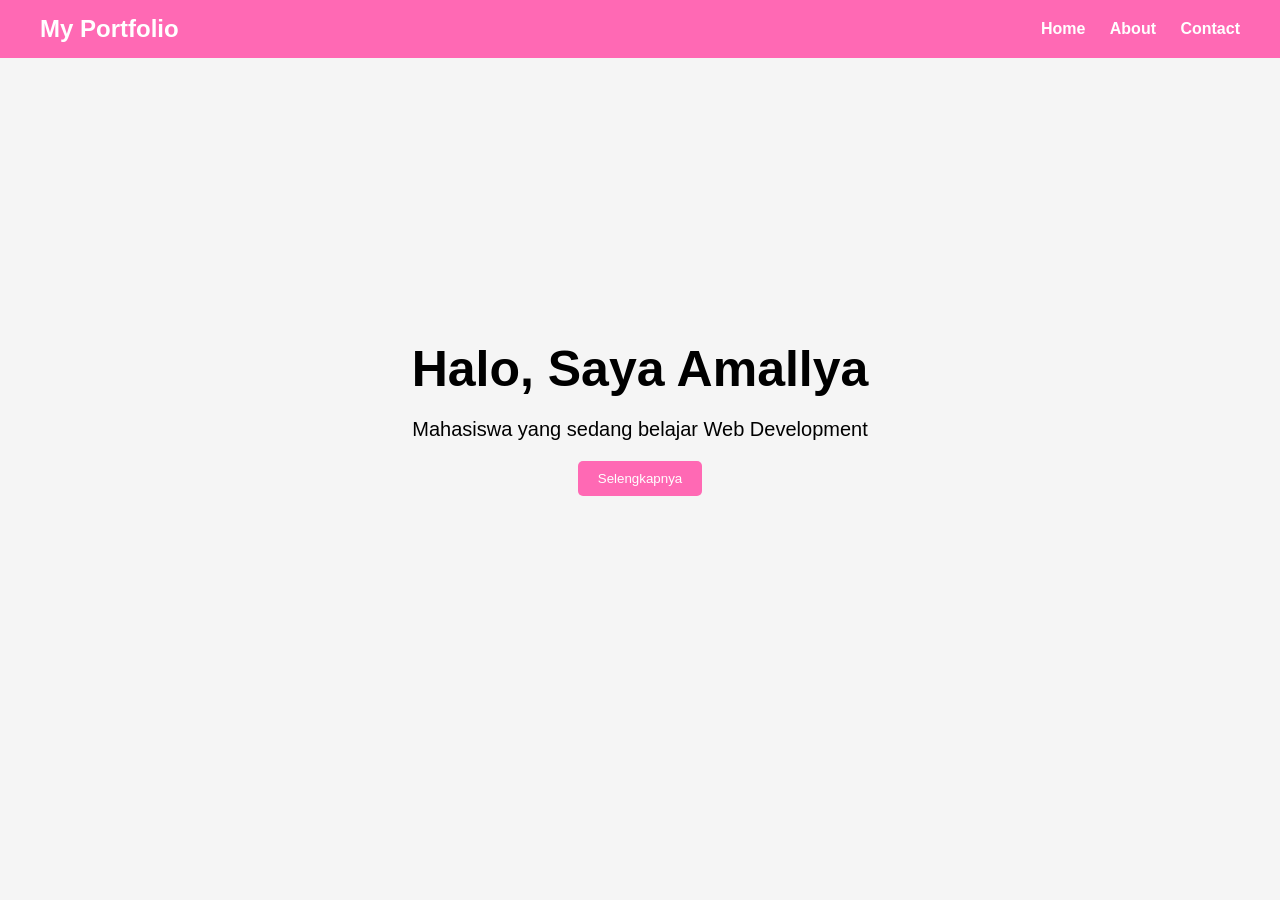
<file: index.html>
<!DOCTYPE html>
<html lang="id">
<head>
    <meta charset="UTF-8">
    <meta name="viewport" content="width=device-width, initial-scale=1.0">
    <title>Amallya Portfolio</title>
    <link rel="stylesheet" href="style.css">
</head>
<body>

    <nav>
        <h2>My Portfolio</h2>
        <div class="menu">
            <a href="index.html">Home</a>
            <a href="about.html">About</a>
            <a href="contact.html">Contact</a>
        </div>
    </nav>

    <section class="hero">
        <h1>Halo, Saya Amallya</h1>
        <p>Mahasiswa yang sedang belajar Web Development</p>

        <button>Selengkapnya</button>
    </section>

</body>
</html>
</file>
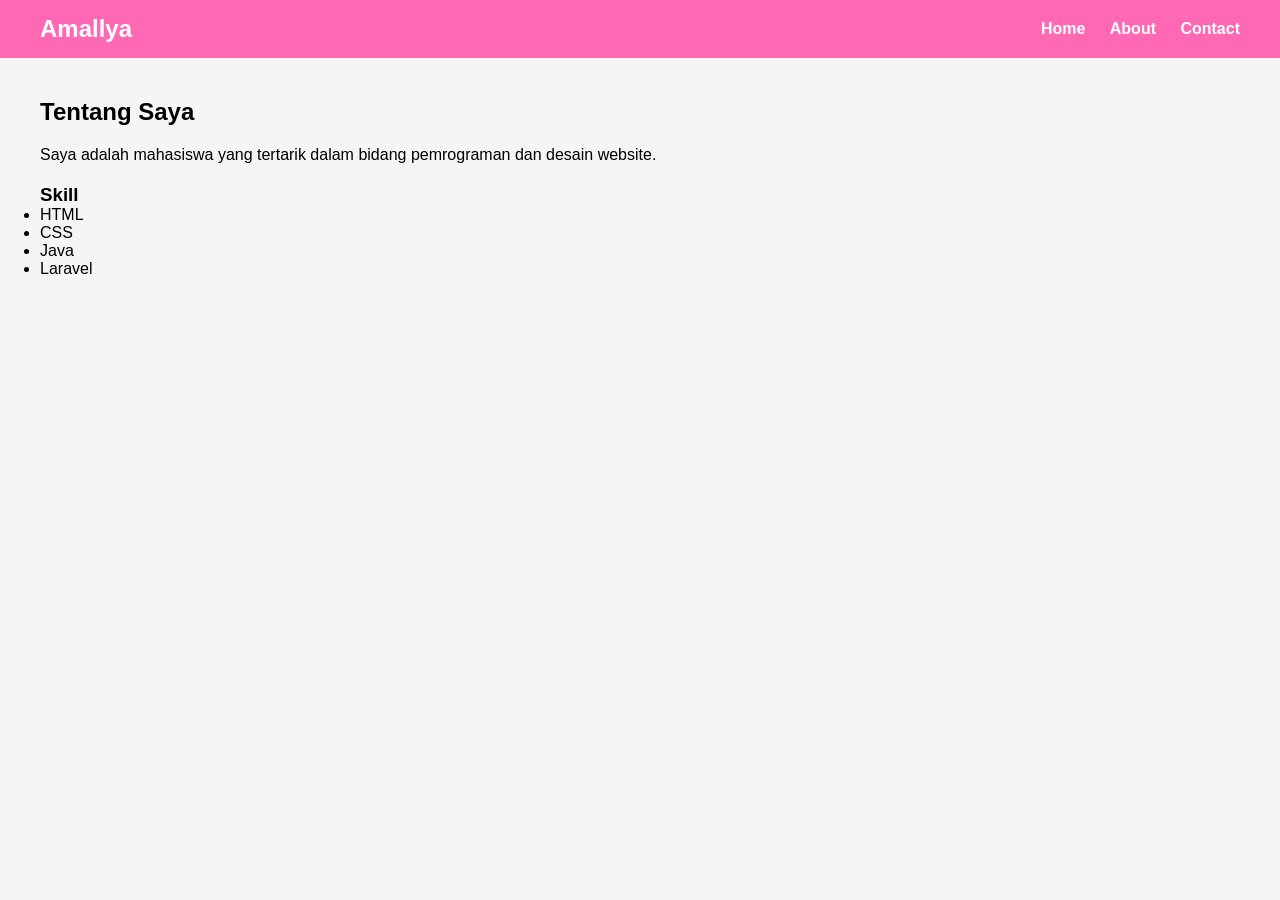
<file: about.html>
<!DOCTYPE html>
<html lang="id">
<head>
    <meta charset="UTF-8">
    <meta name="viewport" content="width=device-width, initial-scale=1.0">
    <title>Tentang Amallya</title>
    <link rel="stylesheet" href="style.css">
</head>
<body>

    <nav>
        <h2>Amallya</h2>

        <div class="menu">
            <a href="index.html">Home</a>
            <a href="about.html">About</a>
            <a href="contact.html">Contact</a>
        </div>
    </nav>

    <section class="content">
        <h1>Tentang Saya</h1>

        <p>
            Saya adalah mahasiswa yang tertarik dalam bidang
            pemrograman dan desain website.
        </p>

        <h3>Skill</h3>

        <ul>
            <li>HTML</li>
            <li>CSS</li>
            <li>Java</li>
            <li>Laravel</li>
        </ul>
    </section>

</body>
</html>
</file>
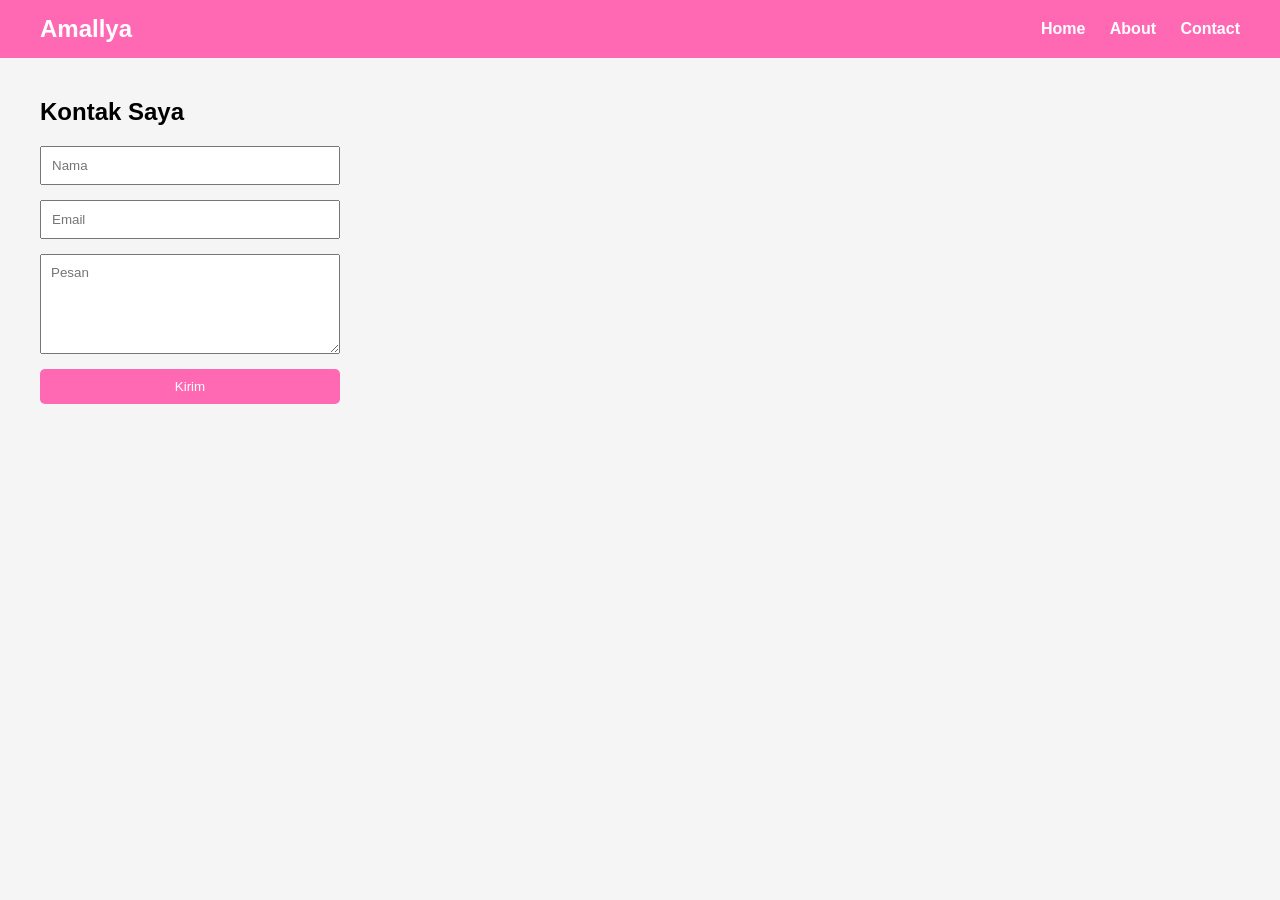
<file: contact.html>
<!DOCTYPE html>
<html lang="id">
<head>
    <meta charset="UTF-8">
    <meta name="viewport" content="width=device-width, initial-scale=1.0">
    <title>Kontak Amallya</title>
    <link rel="stylesheet" href="style.css">
</head>
<body>

    <nav>
        <h2>Amallya</h2>

        <div class="menu">
            <a href="index.html">Home</a>
            <a href="about.html">About</a>
            <a href="contact.html">Contact</a>
        </div>
    </nav>

    <section class="content">
        <h1>Kontak Saya</h1>

        <form>
            <input type="text" placeholder="Nama">

            <input type="email" placeholder="Email">

            <textarea placeholder="Pesan"></textarea>

            <button type="submit">Kirim</button>
        </form>
    </section>

</body>
</html>
</file>
<file: style.css>
*{
    margin:0;
    padding:0;
    box-sizing:border-box;
    font-family:Arial;
}

body{
    background:#f5f5f5;
}

nav{
    background:#ff69b4;
    color:white;
    padding:15px 40px;

    display:flex;
    justify-content:space-between;
    align-items:center;
}

.menu a{
    color:white;
    text-decoration:none;
    margin-left:20px;
    font-weight:bold;
}

.hero{
    height:80vh;

    display:flex;
    flex-direction:column;
    justify-content:center;
    align-items:center;

    text-align:center;
}

.hero h1{
    font-size:50px;
    margin-bottom:20px;
}

.hero p{
    font-size:20px;
    margin-bottom:20px;
}

button{
    padding:10px 20px;
    border:none;
    background:#ff69b4;
    color:white;
    border-radius:5px;
    cursor:pointer;
}

.content{
    padding:40px;
}

.content h1{
    margin-bottom:20px;
}

.content p,
.content ul{
    margin-bottom:20px;
}

form{
    display:flex;
    flex-direction:column;
    width:300px;
}

input,
textarea{
    margin-bottom:15px;
    padding:10px;
}

textarea{
    height:100px;
}
</file>
